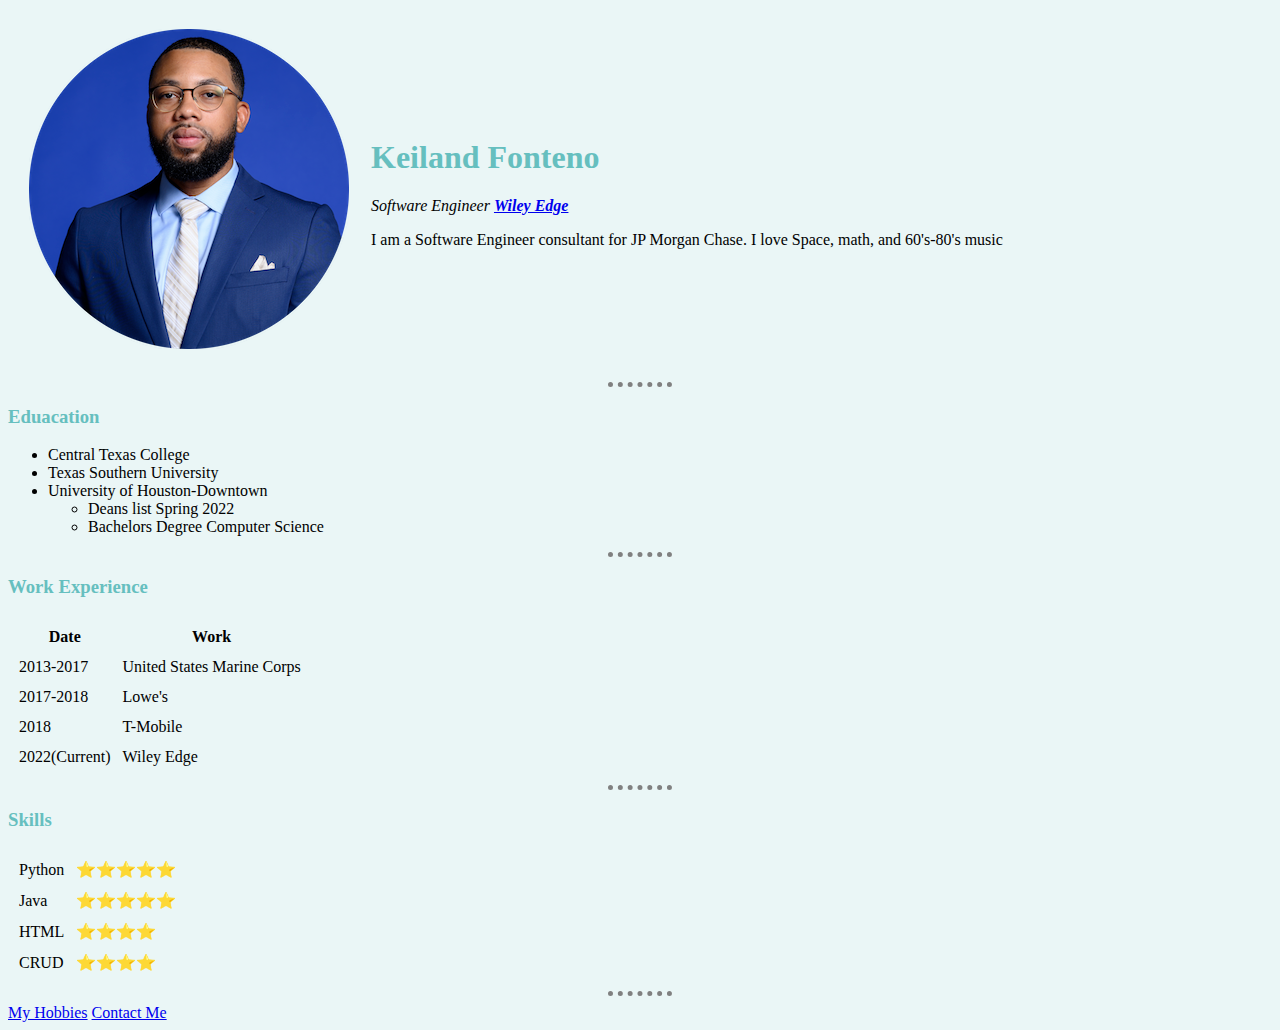
<file: index.html>
<!DOCTYPE html>
<html lang="" dir="ltr">

<head>
  <meta charset="utf-8">
  <title>Keiland Fonteno</title>
  <link rel="stylesheet" href="css/styles.css">

</head>

<body>
  <table cellspacing=20>
    <tr>
      <td><img src="images\keiland.png" alt="Keiland profile picture"></td>
      <td>
        <h1>Keiland Fonteno</h1>
        <p><em>Software Engineer <strong> <a href="https://www.linkedin.com/in/keiland-fonteno/">Wiley Edge</a></strong></em></p>
        <p>I am a Software Engineer consultant for JP Morgan Chase. I love
          Space, math, and 60's-80's music</p>
      </td>
    </tr>
  </table>
  <hr>
  <h3>Eduacation</h3>
  <ul>
    <li>Central Texas College</li>
    <li>Texas Southern University</li>
    <li>University of Houston-Downtown
      <ul>
        <li>Deans list Spring 2022</li>
        <li>Bachelors Degree Computer Science</li>
      </ul>
    </li>
  </ul>
  <hr>
  <h3>Work Experience</h3>
  <table cellspacing=10>
    <thead>
      <tr>
        <th>Date</th>
        <th>Work</th>
      </tr>
    </thead>

    <body>
      <tr>
        <td>2013-2017</td>
        <td>United States Marine Corps</td>
      </tr>
      <tr>
        <td>2017-2018</td>
        <td>Lowe's</td>
      </tr>
      <tr>
        <td>2018</td>
        <td>T-Mobile</td>
      </tr>
      <tr>
        <td>2022(Current)</td>
        <td>Wiley Edge</td>
      </tr>
    </body>

  </table>
  <hr>
  <h3>Skills</h3>
  <table cellspacing=10>
    <tr>
      <td>Python</td>
      <td>⭐️⭐️⭐️⭐️⭐️</td>
    </tr>
    <tr>
      <td>Java</td>
      <td>⭐️⭐️⭐️⭐️⭐️</td>
    </tr>
    <tr>
      <td>HTML</td>
      <td>⭐️⭐️⭐️⭐️</td>
    </tr>
    <tr>
      <td>CRUD</td>
      <td>⭐️⭐️⭐️⭐️</td>
    </tr>
  </table>

  <hr>
  <a href="hobbies.html">My Hobbies</a>
  <a href="contactMe.html">Contact Me</a>
</body>

</html>
</file>
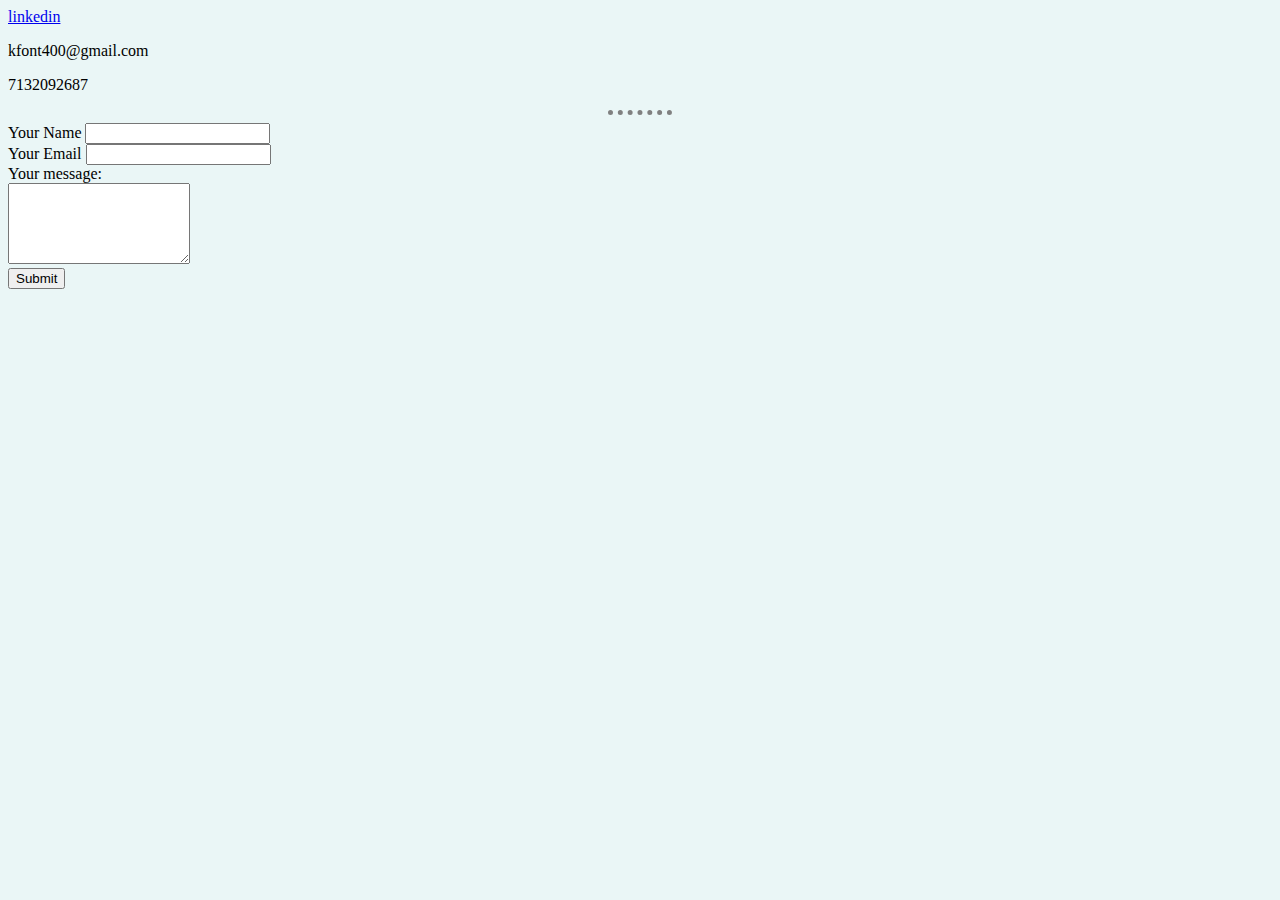
<file: contactMe.html>
<!DOCTYPE html>
<html lang="" dir="ltr">
  <head>
    <meta charset="utf-8">
    <title></title>
    <link rel="stylesheet" href="css/styles.css">
  </head>
  <body>
    <a href="https://www.linkedin.com/in/keiland-fonteno/">linkedin</a>
    <p>kfont400@gmail.com</p>
    <p>7132092687</p>
    <hr>
    <form class="" action="mailto:kfont400@gmail.com" method="post" enctype="text/plain">
      <label>Your Name</label>
      <input type="text" name="yourName" value=""><br>
      <label>Your Email</label>
      <input type="email" name="yourEmail" value=""><br>
      <label>Your message:</label><br>
      <textarea name="yourMessage" rows="5" cols="20"></textarea><br>
      <input type="submit" name=""><br>
    </form>
  </body>
</html>
</file>
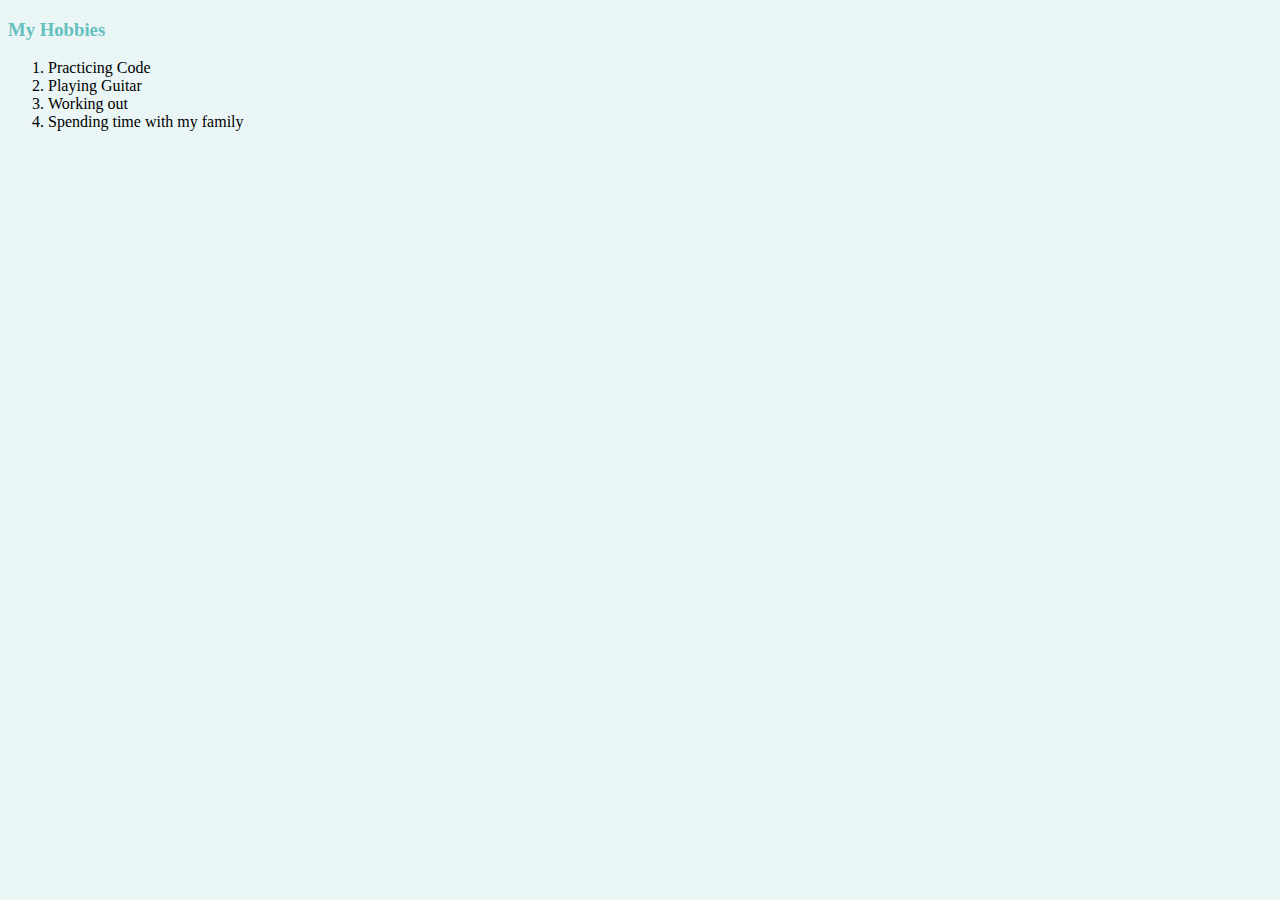
<file: hobbies.html>
<!DOCTYPE html>
<html lang="en" dir="ltr">
  <head>
    <meta charset="utf-8">
    <link rel="stylesheet" href="css/styles.css">
    <title></title>
  </head>
  <body>
    <h3>My Hobbies</h3>
    <ol>
      <li>Practicing Code</li>
      <li>Playing Guitar</li>
      <li>Working out</li>
      <li>Spending time with my family</li>
    </ol>
  </body>
</html>
</file>
<file: css/styles.css>
body{
  background-color: #EAF6F6;
}

h1{
  color: #66BFBF;
}

h3{
  color: #66BFBF;
}

hr{
  background-color: inherit;
  border-style: dotted none none;
  border-color: grey;
  border-width: 5px;
  width: 5%;
}
</file>
